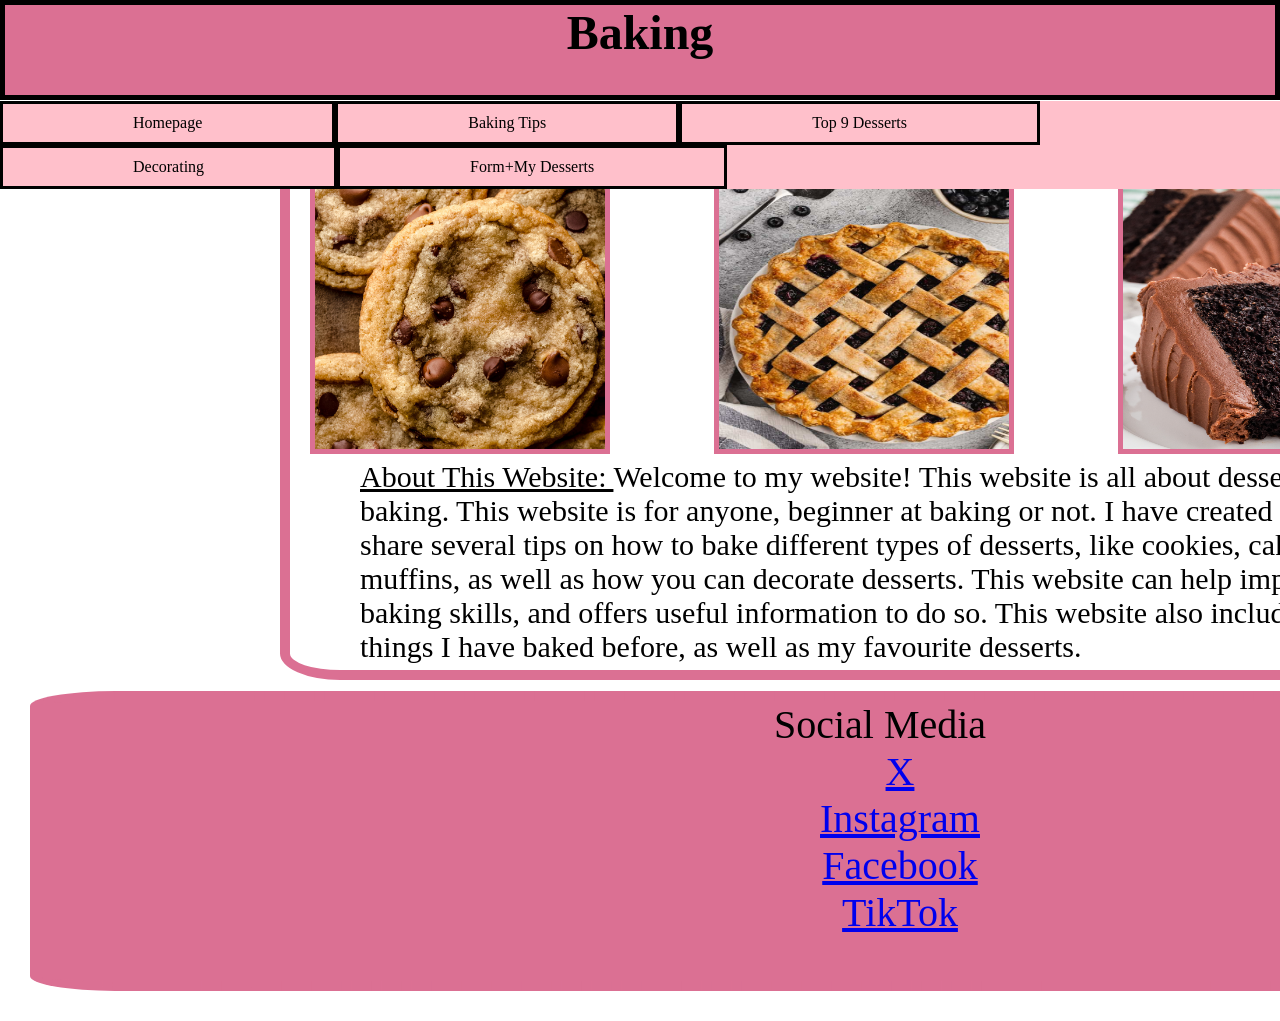
<file: index.html>
<!DOCTYPE html>
<html>
<meta name="viewport" content="width=device-width, initial-scale=1.0">

<head>
    <title> Baking</title>
    <link rel="stylesheet" href="styles.css">
</head>
<body style="background-image: url(https://t3.ftcdn.net/jpg/03/32/64/42/360_F_332644213_kLuYdEPSDAcwYzgz3HbqzEo4R1OvCiym.jpg);">
   <header>
    <h1 id="homeheader"> Baking</h1>
   </header>
<nav>
    <ul class="ok"> 
        <li class="k"><a href="index.html"> Homepage</a></li>
        <li class="k"><a href="page1.html"> Baking Tips </a></li>
        <li class="k"><a href="page2.html">Top 9 Desserts</a></li>
        <li class="k"> <a href="page3.html"> Decorating
          </a></li>
        <li class="k"> <a href="page4.html">Form+My Desserts</a></li>
    </ul>
    </nav>
    
     <section class="section1">Chocolate Chip Cookies</section>
     <section class="section2">Blueberry Pie</section>
     <section class="section3">Chocolate Cake</section>
     <br>
     <p class="about"> <u>About This Website: </u> Welcome to my website! This website is all about desserts and baking. This website is for anyone, beginner at baking or not. I have created this website to share several tips on how to bake different types of desserts, like cookies, cake and muffins, as well as how you can decorate desserts. This website can help improve anyones baking skills, and offers useful information to do so. This website also includes some things I have baked before, as well as my favourite desserts. </p>
     <div class="media" style="background-color: palevioletred;">Social Media
        <ul class="web">
           <li> <a href="https://x.com/" target="_blank" rel="noopener noreferrer">X</a> </li>
           <li> <a href="https://www.instagram.com/" target="_blank" rel="noopener noreferrer">Instagram</a> </li>
           <li> <a href="https://www.facebook.com/" target="_blank" rel="noopener noreferrer">Facebook</a> </li>
           <li> <a href="https://www.tiktok.com/" target="_blank" rel="noopener noreferrer">TikTok</a> </li>
        </ul>
     </div>
     <section class="border"></section>
   </body>
</html>
</file>
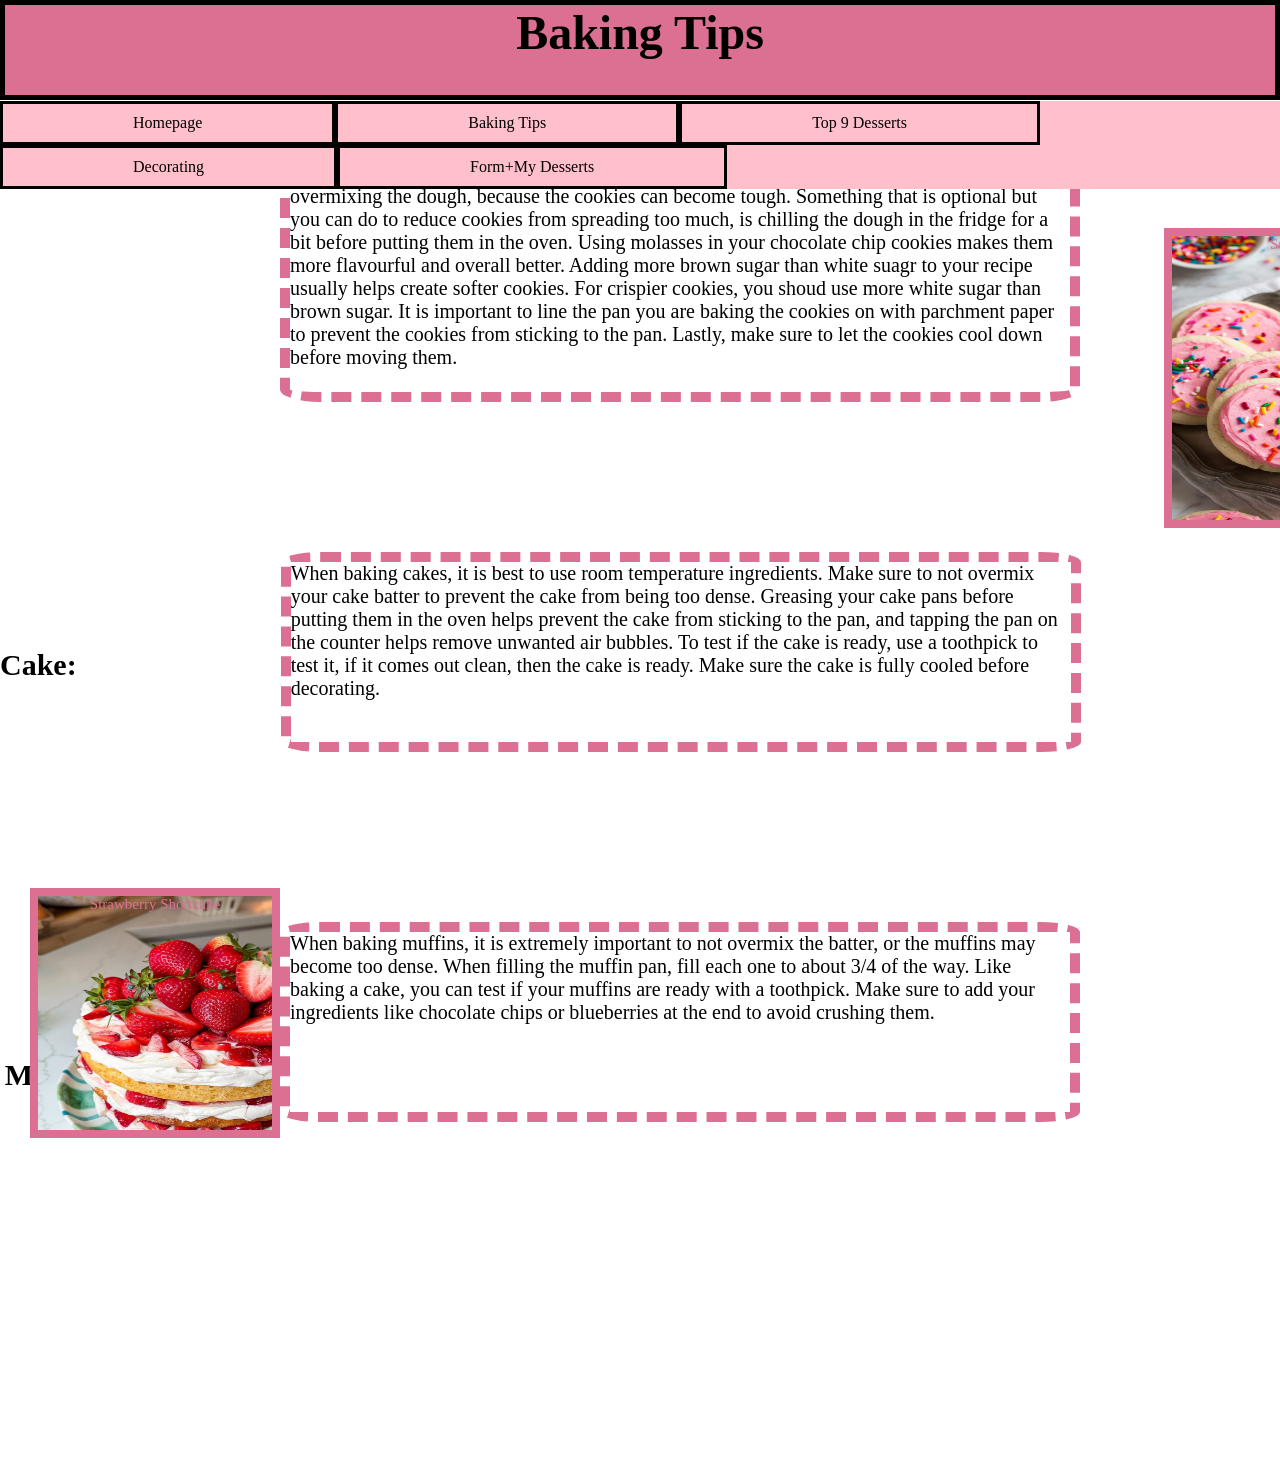
<file: page1.html>
<!DOCTYPE html>
<html>
<meta name="viewport" content="width=device-width, initial-scale=1.0">

<head>
    <title> Baking Tips</title>
    <link rel="stylesheet" href="styles.css">
</head>
<body style="background-image: url(https://t3.ftcdn.net/jpg/03/32/64/42/360_F_332644213_kLuYdEPSDAcwYzgz3HbqzEo4R1OvCiym.jpg);">
<header>
    <h1 id="Btheader">Baking Tips</h1>
</header>
<nav>
    <ul class="ok"> 
        <li class="k"><a href="index.html"> Homepage</a></li>
        <li class="k"><a href="page1.html"> Baking Tips </a></li>
        <li class="k"><a href="page2.html">Top 9 Desserts</a></li>
        <li class="k"> <a href="page3.html"> Decorating </a></li>
        <li class="k"> <a href="page4.html">Form+My Desserts</a></li>
    </ul>
    </nav>
<br>
<h1 class="w">Cookies:</h1>
<br>
<div class="cpara"> When baking any type of cookie, it is important to use room temperature butter, as well as not overmixing the dough, because the cookies can become tough. Something that is optional but you can do to reduce cookies from spreading too much, is chilling the dough in the fridge for a bit before putting them in the oven. Using molasses in your chocolate chip cookies makes them more flavourful and overall better. Adding more brown sugar than white suagr to your recipe usually helps create softer cookies. For crispier cookies, you shoud use more white sugar than brown sugar. It is important to line the pan you are baking the cookies on with parchment paper to prevent the cookies from sticking to the pan. Lastly, make sure to let the cookies cool down before moving them.  </div>
<div class="e"></div>
<h2 class="ww">Cake:</h2>
<div class="wwpara"> When baking cakes, it is best to use room temperature ingredients. Make sure to not overmix your cake batter to prevent the cake from being too dense. Greasing your cake pans before putting them in the oven helps prevent the cake from sticking to the pan, and tapping the pan on the counter helps remove unwanted air bubbles. To test if the cake is ready, use a toothpick to test it, if it comes out clean, then the cake is ready. Make sure the cake is fully cooled before decorating. </div>
<h3 class="www">Muffins:</h3>
<div class="wwwpara"> When baking muffins, it is extremely important to not overmix the batter, or the muffins may become too dense. When filling the muffin pan, fill each one to about 3/4 of the way. Like baking a cake, you can test if your muffins are ready with a toothpick. Make sure to add your ingredients like chocolate chips or blueberries at the end to avoid crushing them. </div>
<section class="section4">Sugar Cookies</section>
<section class="section5">Strawberry Shortcake</section>
<section class="section6">Blueberry Muffins</section>

</body>
</html>
</file>
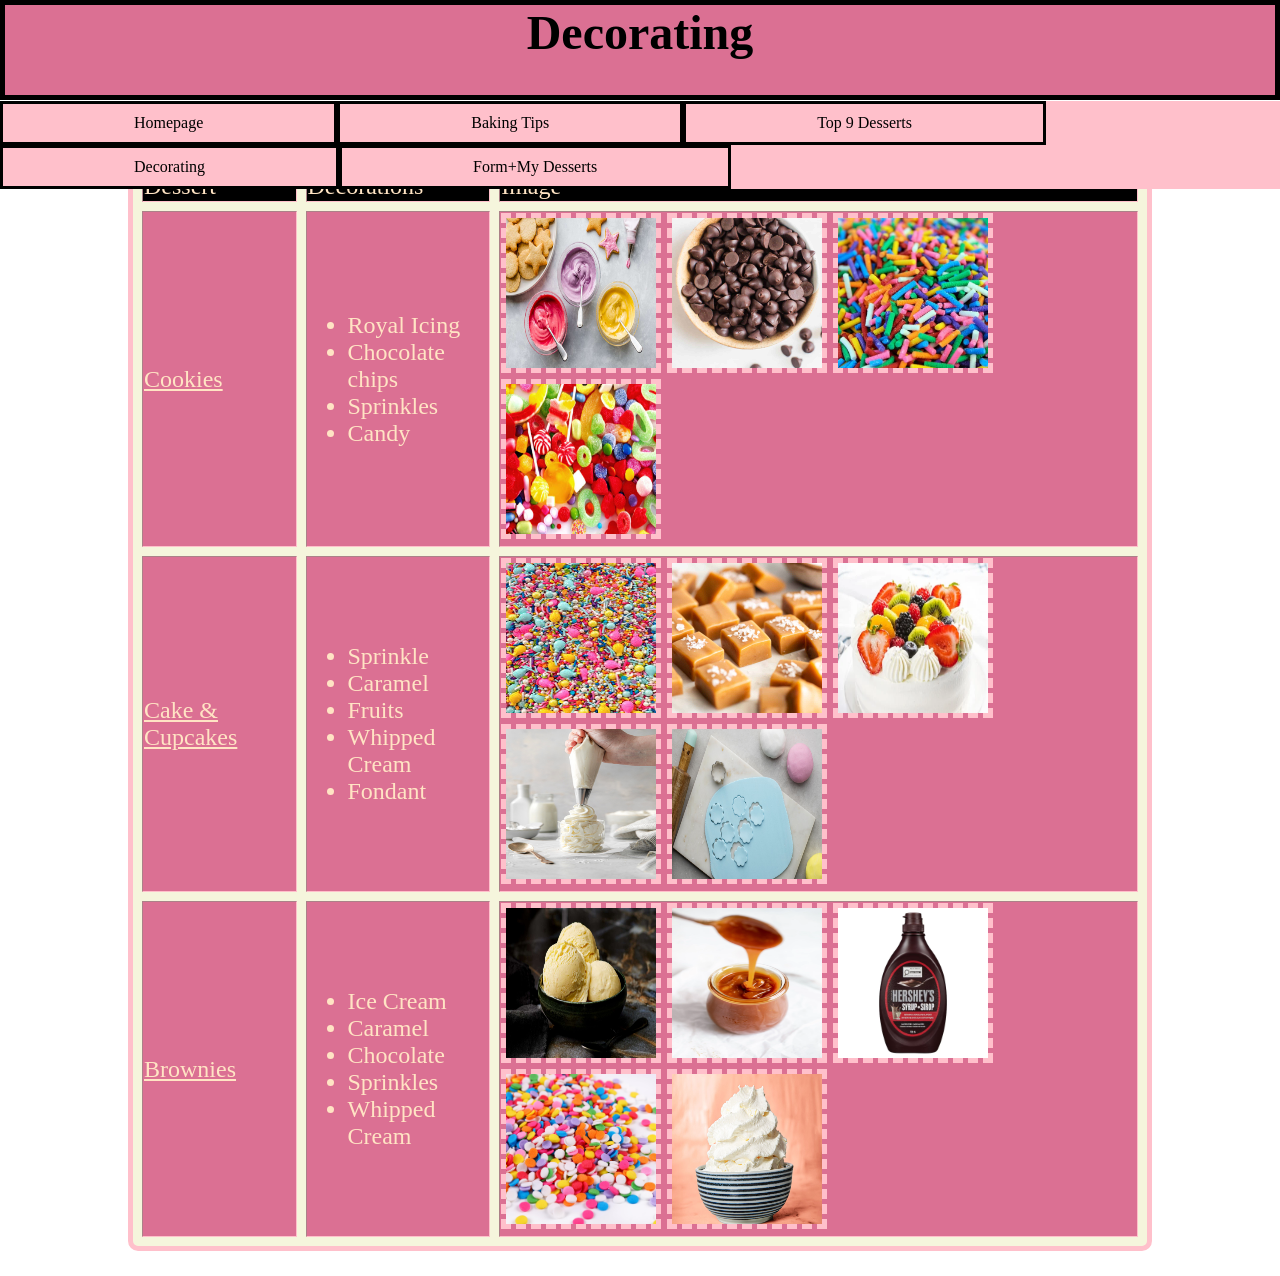
<file: page3.html>
<!DOCTYPE html>
<html>
<meta name="viewport" content="width=device-width, initial-scale=1.0">

<head>
    <title> Baking Tips</title>
    <link rel="stylesheet" href="styles3.css">
</head>
<body style="background-image: url(https://t3.ftcdn.net/jpg/03/32/64/42/360_F_332644213_kLuYdEPSDAcwYzgz3HbqzEo4R1OvCiym.jpg);">
<header>
    <h1 id="Commonheader"> Decorating</h1>
</header>
<nav>
    <ul class="ok"> 
        <li class="k"><a href="index.html"> Homepage</a></li>
        <li class="k"><a href="page1.html"> Baking Tips </a></li>
        <li class="k"><a href="page2.html">Top 9 Desserts</a></li>
        <li class="k"> <a href="page3.html"> Decorating </a></li>
        <li class="k"> <a href="page4.html">Form+My Desserts</a></li>
    </ul>
</nav>
<h1>TABLES</h1>
</table>
<table class="dessert-table" border="1" width="100%" height="950" cellspacing="9">
    <tr style="background-color: black;">
          <td>Dessert</td>
          <td>Decorations</td>
          <td>Image</td>
    </tr>
    <tr style="background-color: palevioletred;">
        <td><u> Cookies</u><span></span></td>
        <td>
        <ul>
          <li>Royal Icing</li>
          <li>Chocolate chips</li>
          <li>Sprinkles</li>
          <li>Candy</li>
             
        </ul>
        </td>
        <td><img src="royal-icing-recipe-for-decorating-cookies-995181-step-06-5041f43900f14fd98c9d150019abedab.jpg">
            <img src="homemade-chocolate-chips-f-img.jpg">
            <img src="Homemade_Sprinkles_22-500x500.jpg">
            <img src="unnamed-2_64422dcb-ff7e-49a2-8eff-17b5e9f22f73_grande.webp">
    </td>
    </tr>
    <tr style="background-color: palevioletred;">
        <td> <u>Cake & Cupcakes</u> <span></span></td>
        <td> 
        <ul>
           <li>Sprinkle </li>
           <li>Caramel</li>
           <li>Fruits</li>
           <li>Whipped Cream</li>
           <li>Fondant</li> 
        </ul>
        </td>
        <td><img src="images (3).jpg">
        <img src="homemade-caramel-recipe-5.jpg">
        <img src="fresh-fruit-cake-5-500x375.webp">
        <img src="Homemade-Vanilla-Whipped-Cream-6.jpg">
        <img src="fondant.jpg">
   
        </td>
    </tr>
    <tr style="background-color: palevioletred;">
    <td><u>Brownies</u><span></span></td>
    <td>
        <ul>
            <li>Ice Cream </li>
            <li>Caramel </li>
            <li>Chocolate</li>
            <li>Sprinkles</li> 
            <li>Whipped Cream</li> 
        </ul>
        </td>
        <td>
         <img src="vanilla-ice-cream-FT-RECIPE0324-cebca493f53c4431a0049ea65bfb4796.jpg"> 
         <img src="Easy-Homemade-Caramel-5-scaled.webp">  
         <img src="5660090313_enfr_front_centre_marketing_A_1_GS1_Ecommerce_v1_800.avif">
         <img src="71SyjLj+i8L.jpg">  
         <img src="20221205-HowToWhipCream-AmandaSuarez-26-6600ee54f8dd466f9f2f5269d24afcb6.jpg">
        </td>
    </tr>
</table>
</body>
</html>
</file>
<file: styles.css>
*{
    margin: 0;
    box-sizing: border-box;
   
    
}
header{
    width: 100%;
    height: 100px;
    background-color: palevioletred;
    display: inline-block;
    position: absolute;
    text-align: center;
    z-index: 2;/*layering*/
    border: 5px solid black;
    font-size: x-large;
    font-family: Cambria, Cochin, Georgia, Times, 'Times New Roman', serif;
}
.homeheader{
    position: relative;
    top: 30px;
    text-align: center;
}
nav{
    display: block;
    position: absolute;
    width: 100%;
    top: 101px;
    z-index: 2;
  
}
.ok{
    list-style-type: none;
    margin: 0;
    padding: 0;
    overflow: hidden;
    background-color: pink;  
}
.ok li{
    float: left;/* shifts to left*/
}
.ok li a {
    display: block;
    color: black;
    text-align: center;
    padding: 10px 130px;
    text-decoration: none;
    border: 3px solid black;
}
.ok li a:hover{
   background-color: palevioletred;
}
.section1 {
    height: 300px;
    width:  300px;
    border: 5px solid palevioletred;
    display: inline-block;
    background-size: 350px 350px;
    padding: 0;
    margin: 50px;
    font-size: 15px;
    text-align: center;
    color: black;
    color: palevioletred;
    top: 104px;
    position: relative;
    left: 260px;    
}
.section2 {
    height: 300px;
    width:  300px;
    border: 5px solid palevioletred;
    display: inline-block;
    background-size: 350px 350px;
    padding: 0;
    margin: 50px;
    font-size: 15px;
    text-align: center;
    color: black;
    color: palevioletred;
    top: 104px;
    position: relative;
    left: 260px;    
}
.section3 {
    height: 300px;
    width:  300px;
    border: 5px solid palevioletred;
    display: inline-block;
    background-size: 350px 350px;
    padding: 0;
    margin: 50px;
    font-size: 15px;
    text-align: center;
    color: black;
    color: palevioletred;
    top: 104px;
    position: relative;
    left: 260px;    
}
.section1{
    background-image: url(classic-ccc-RECIPE-CARD.jpg) ;
    display: inline-block;   
}
.section2{
    background-image: url(Blueberry-Pie25-1.jpg) ;
    display: inline-block;
}
.section3{
    background-image: url(LR-The-Best-Chocolate-Cake-40.jpg);
    display: inline-block;
 
}
.about{
    height: 3px;
    width: 1100px;
    display: inline-block;
    background-size: 250px 250px;
    padding: 0%;
    margin: 60px;
    font-size: 30px;
    text-align: left;
    color: black;
    position: relative;
    left:300px;
    border-radius: 5%;
   
    
}
.media{
    height: 300px;
    width: 1700px;
    border: 10px dashed palevioletred;
    display: inline-block;
    background-size: 250px 250px;
    padding: 0%;
    margin: 30px;
    font-size: 40px;
    text-align: center;
    color: black;
    position: relative;
    border-radius: 5%;
}
.web{
    list-style: none;  
}
.w{
    display: inline-block;
    position: relative;
    top:140px;
    font-size: 30px;
}
.border {
    height: 530px;
    width: 1200px;
    border: 10px solid palevioletred;
    padding: 0%;
    margin: 30px;
    font-size: 40px;
    text-align: center;
    color: black;
    position: absolute;
    left: 250px;
    top: 120px;
    border-radius: 5%;
}
.textc{
    border: solid 4px palevioletred;
    top: 120px;
}
.cpara{
    height: 250px;
    width:  800px;
    border: 10px dashed palevioletred;
    display: inline-block;
    background-size: 250px 250px;
    padding: 0%;
    margin: 30px;
    font-size: 20px;
    text-align: left;
    color: black;
    position: relative;
    border-radius: 5%;
    left: 250px;
    top: 70px;
    background-color: white;
    
}


.ww{
    display: inline-block;
    position: relative;
    top:140px;
    font-size: 30px;
  
}
.wwpara{
    height: 200px;
    width:  800px;
    border: 10px dashed palevioletred;
    display: inline-block;
    background-size: 250px 250px;
    padding: 0%;
    margin: 30px;
    font-size: 20px;
    text-align: left;
    color: black;
    position: relative;
    border-radius: 5%;
    left: 170px;
    top: 160px;
    background-color: white;
}
.www{
    top:550px;
    display: inline-block;
    position: relative;
    right: 940px;
    font-size: 30px;
   
}
.wwwpara{
    height: 200px;
    width:  800px;
    border: 10px dashed palevioletred;
    display: inline-block;
    background-size: 250px 250px;
    padding: 0%;
    margin: 30px;
    font-size: 20px;
    text-align: left;
    color: black;
    position: relative;
    border-radius: 5%;
    left: 250px;
    top: 270px;
    background-color: white;
}
.section4{
    height: 300px;
    width:  300px;
    border: 8px solid palevioletred;
    display: inline-block;
    background-size: 350px 350px;
    padding: 0;
    margin: 50px;
    font-size: 15px;
    text-align: center;
    color: black;
    color: palevioletred;
    bottom: 500px;
    position: relative;
    left: 250px;
}
.section5{
    height: 250px;
    width:  250px;
    border: 8px solid palevioletred;
    display: inline-block;
    background-size: 350px 350px;
    padding: 0;
    margin: 50px;
    font-size: 15px;
    text-align: center;
    color: black;
    color: palevioletred;
    bottom: 240px;
    position: relative;
    right: 20px;
}
.section6{
    height: 300px;
    width:  300px;
    border: 8px solid palevioletred;
    display: inline-block;
    background-size: 350px 350px;
    padding: 0;
    margin: 50px;
    font-size: 15px;
    text-align: center;
    color: black;
    color: palevioletred;
    bottom: 405px;
    position: relative;
    left: 1118px;
}
.section4{
    background-image: url(soft-sugar-cookies-5-600x900.jpg) ;
    display: inline-block;   
}
.section5{
    background-image: url(strawberry.jpg) ;
    display: inline-block;   
}
.section6{
    background-image: url(blueberry-muffin.webp) ;
    display: inline-block;   
}
</file>
<file: styles3.css>
*{
    margin: 0;
    box-sizing: border-box;
   
    
}
header{
    width: 100%;
    height: 100px;
    background-color: palevioletred;
    display: inline-block;
    position: absolute;
    text-align: center;
    z-index: 2;/*layering*/
    border: 5px solid black;
    font-size: x-large;
    font-family: Cambria, Cochin, Georgia, Times, 'Times New Roman', serif;
}
.homeheader{
    position: relative;
    top: 30px;
    text-align: center;
}
nav{
    display: block;
    position: absolute;
    width: 100%;
    top: 101px;
    z-index: 2;
    margin-bottom: 50px;
  
}
.ok{
    list-style-type: none;
    margin: 0;
    padding: 0;
    overflow: hidden;
    background-color: pink;  
}
.ok li{
    float: left;/* shifts to left*/
}
.ok li a {
    display: block;
    color: black;
    text-align: center;
    padding: 10px 131px;
    text-decoration: none;
    border: 3px solid black;
}
.ok li a:hover{
   background-color: palevioletred;
}

.dessert-table {
    border: 5px solid pink;
    width: 80%;
    background-color: beige;
    border-radius: 10px;
    margin: 25px auto;
    color: bisque;
    margin-top: 120px;
    font-size: x-large;

}
img{
    width: 160px;
    height: 160px;
    border: 5px dashed pink;
}
</file>
